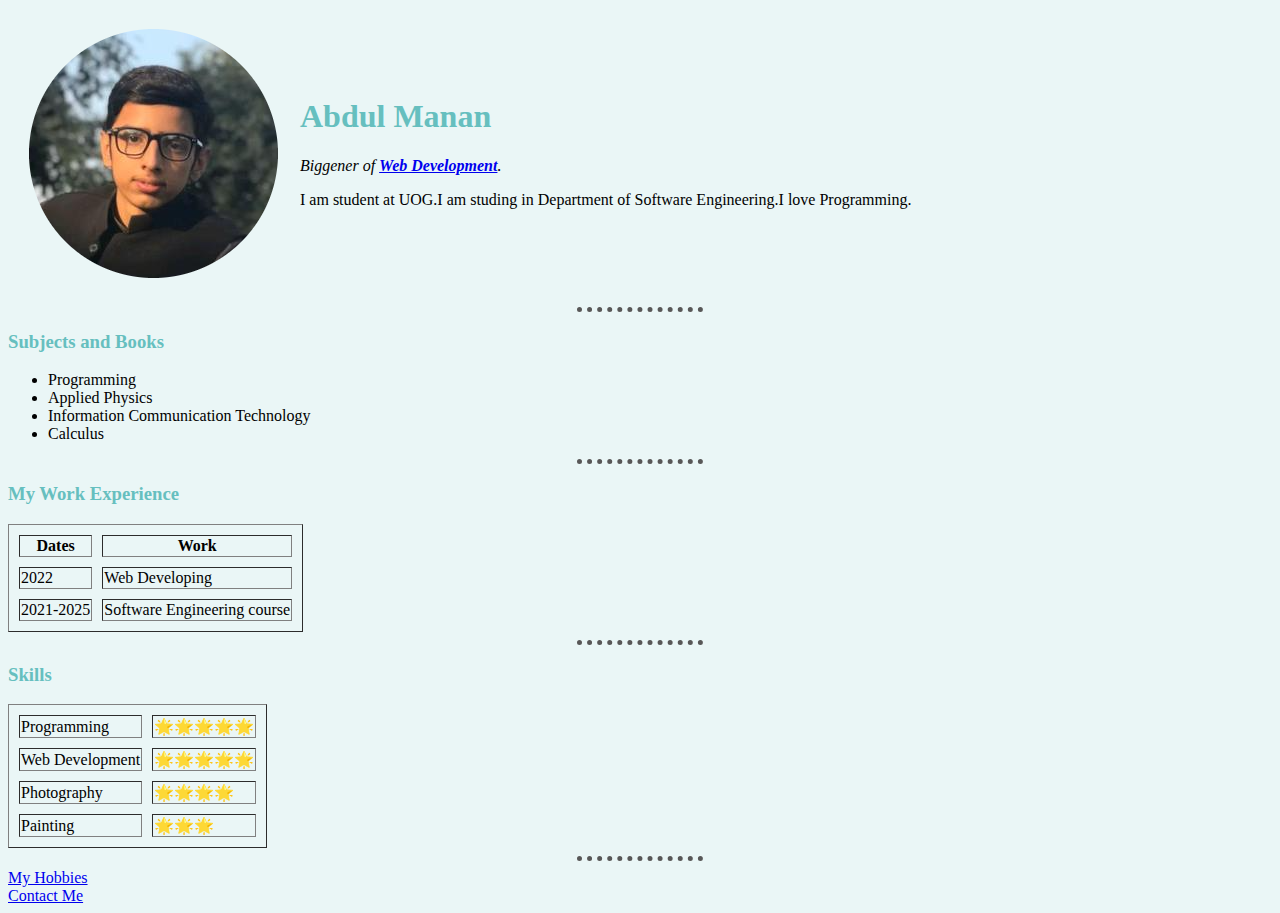
<file: index.html>
<html>
    <head>
        <meta charset="utf-8">
        <title>🔥Abdul Personal Site</title>
        <link rel="stylesheet" href="css/style.css">
    </head>
    
    <body>
        <table cellspacing="20">
            <tr>
                <td><img class="circular" src="image/download.png" alt="Abdul Profile Picture"></td>
                <td><h1>Abdul Manan</h1>
                    <p><em>Biggener of <strong><a href="https://www.google.com/search?q=web+design+and+development&oq=web+de&aqs=chrome.3.69i57j0i67i433l2j0i67j0i67i433j69i60l3.9183j0j7&sourceid=chrome&ie=UTF-8">Web Development</a></strong>.</em></p>
                    <p>I am student at UOG.I am studing in Department of Software Engineering.I love Programming. </p></td>
            </tr>
        </table>
      <hr>
      <h3>Subjects and Books</h3>
      <ul>
          <li>Programming</li>
          <li>Applied Physics</li>
          <li>Information Communication Technology</li>
          <li>Calculus</li>
      </ul>
      </ol>
      <hr>
      <h3>My Work Experience</h3>
      <table border="1" cellspacing="10">
          <thead>
              <tr>
                  <th>Dates</th>
                  <th>Work</th>
              </tr>
          </thead>
          <tbody>

          </tbody>
          <tfoot>

          </tfoot>
          <tr>
            <td>2022</td>
            <td>Web Developing</td>
          </tr>
          <tr>
            <td>2021-2025</td>
            <td>Software Engineering course</td>
          </tr>
      </table>
      <hr>
      <h3>Skills</h3>
      <table border="1" cellspacing="10">
          <tr> 
              <td>Programming</td>
              <td>🌟🌟🌟🌟🌟</td>
          </tr>
          <tr>
              <td>Web Development</td>
              <td>🌟🌟🌟🌟🌟</td>
          </tr>
          <tr>
              <td>Photography</td>
              <td>🌟🌟🌟🌟</td>
          </tr>
          <tr>
              <td>Painting</td>
              <td>🌟🌟🌟</td>
          </tr>
      </table>
      <hr>
      <a href="Hobbies.html">My Hobbies</a><br>
      <a href="contactme.html">Contact Me</a>
    </body>
</html>
</file>
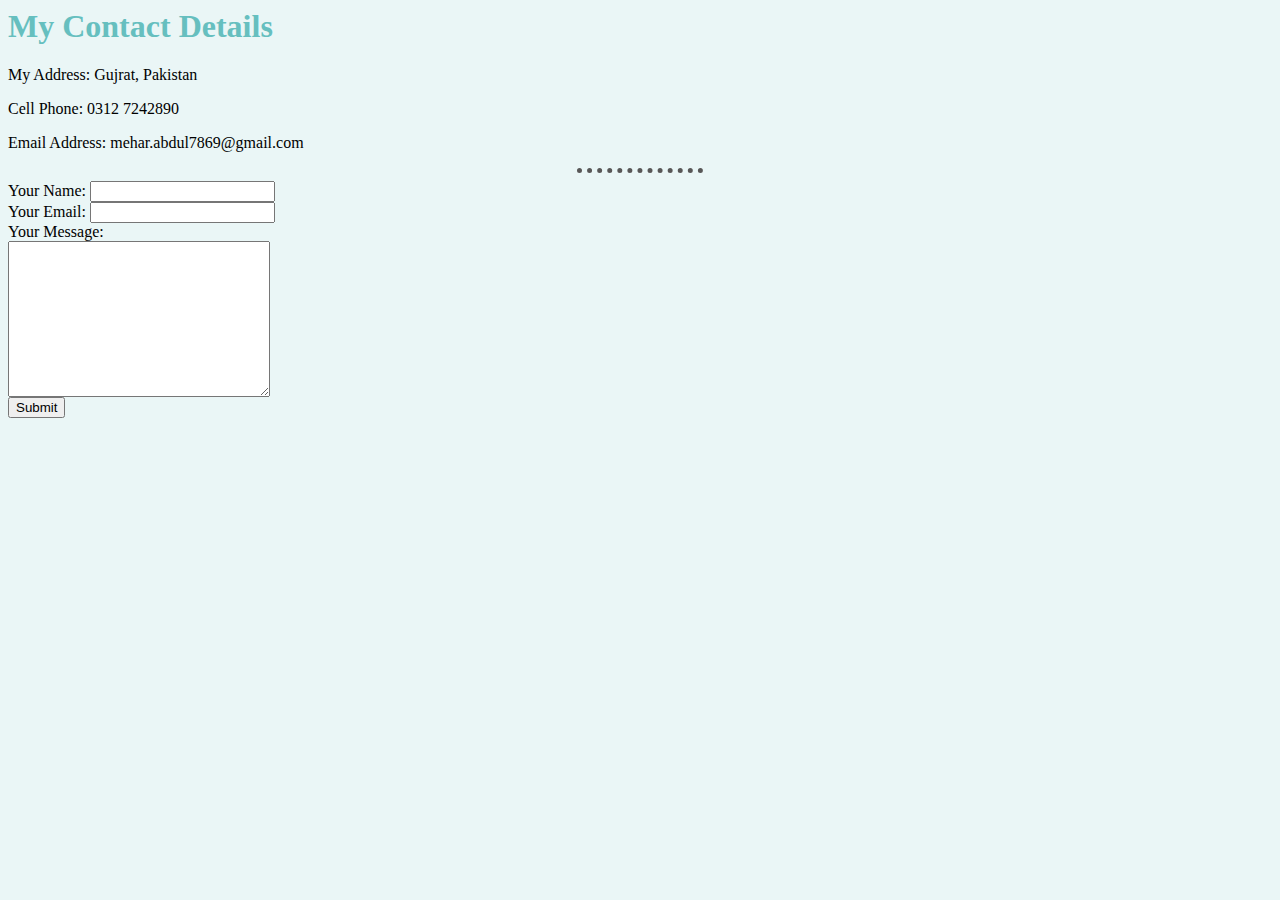
<file: contactme.html>
<html>
    <head>
        <meta charset="utf-8">
        <title>Contact Me</title>
        <link rel="stylesheet" href="css/style.css">
    </head>
    <body>
        <h1>My Contact Details</h1>
        <p>My Address: Gujrat, Pakistan</p>
        <p>Cell Phone: 0312 7242890</p>
        <p>Email Address: mehar.abdul7869@gmail.com</p>
        <hr>
        <form action="mailto:mehar.abdul7869@gmail.com" method="post" enctype="text/plain">
            <label>Your Name:</label>
            <input type="text" name="yourName"><br>
            <label>Your Email:</label>
            <input type="email" name="yourEmail"><br>
            <label>Your Message:</label><br>
            <textarea name="name" rows="10" cols="30"></textarea><br>
            <input type="submit" name="">
        </form>
    </body>
</html>
</file>
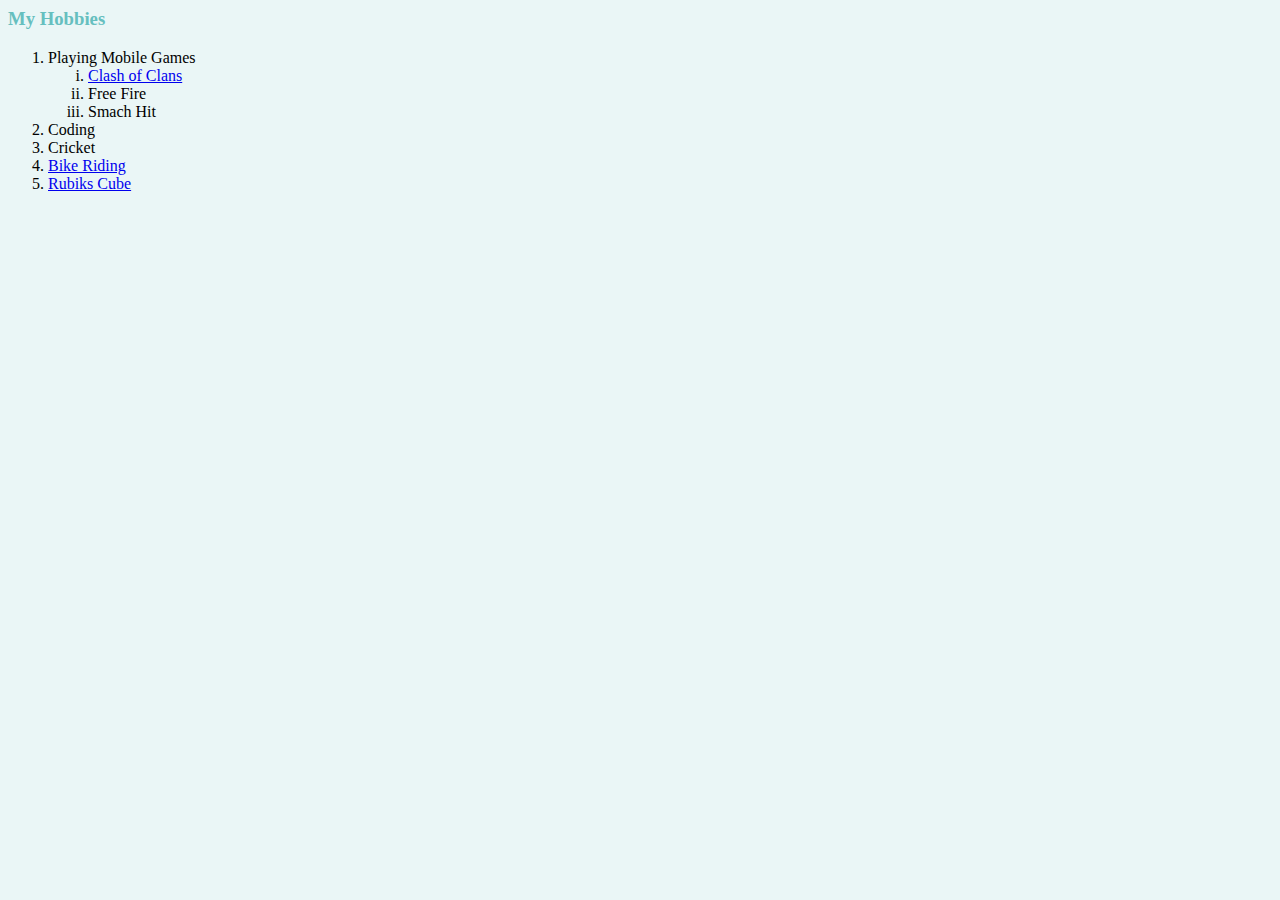
<file: Hobbies.html>
<html>
    <head>
        <meta charset="utf-8">
        <title>My Hobbies</title>
        <link rel="stylesheet" href="css/style.css">
    </head>
    <body>
        <h3>My Hobbies</h3>
      <ol>
          <li>Playing Mobile Games</li>
          <ol type="i">
             <li><a href="https://www.youtube.com/watch?v=iiXY7T1r5UA&ab_channel=ClashofClans">Clash of Clans</a></li>
             <li>Free Fire</li>
             <li>Smach Hit</li>
            </ol>
            <li>Coding</li>
             <li>Cricket</li>
             <li><a href="https://www.youtube.com/watch?v=KWBWemIUVAA">Bike Riding</a></li>
             <li><a href="https://www.youtube.com/watch?v=SHZ9fsusMGc&ab_channel=YuNakajima">Rubiks Cube</a></li>
          
    </body>
</html>
</file>
<file: css/style.css>
body {
    background-color: #EAF6F6;
}

h1{
    color:#66BFBF
}

h3{
    color:#66BFBF
}
hr {
    border-style: dotted none none;
    border-color: rgb(88, 87, 87);
    border-width: 5px;
    width: 10%;
}

img:hover {
    background-color: #66BFBF;
}

.circular {
      border-radius: 10%;
}
</file>
